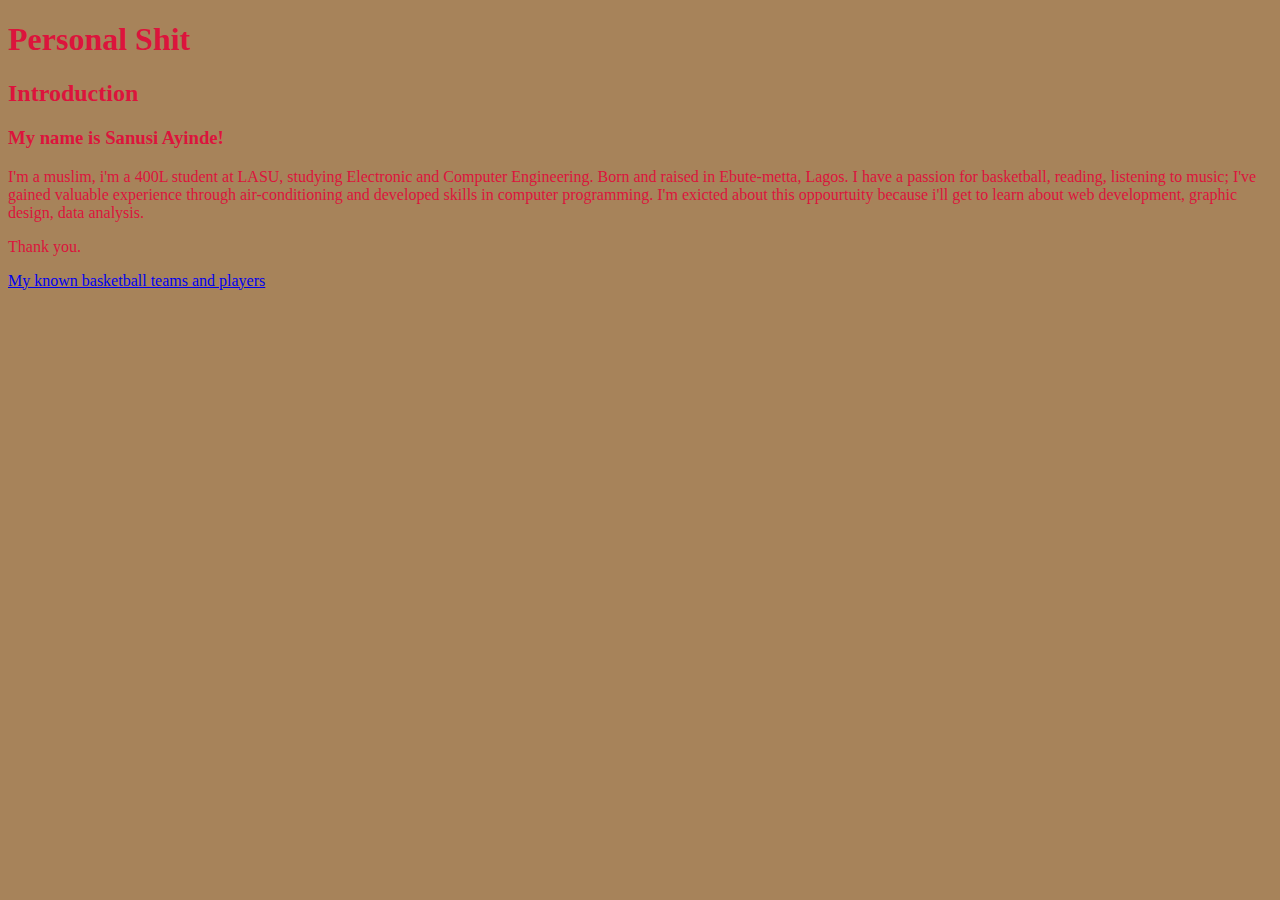
<file: index.html>
<!DOCTYPE html>
<html lang="en">
<head>
	<meta charset="UTF-8">
	<meta name="viewport" content="width=device-width, initial-scale=1.0">
	<title>Personal Shit</title>
	<link rel="stylesheet" href="style.css">
</head>
<body class="main">
	<h1>Personal Shit</h1>

<section class="section1">
<h2>Introduction</h2>
<h3>My name is Sanusi Ayinde!</h3>
	<p>I'm a muslim, i'm a 400L student at LASU, studying Electronic and Computer Engineering. Born and raised in Ebute-metta, Lagos. I have a passion for basketball, reading, listening to music; I've gained valuable experience through air-conditioning and developed skills in computer programming. I'm exicted about this oppourtuity because i'll get to learn about web development, graphic design, data analysis. </p>
</section>

<section>
	<p>Thank you.</p>
</section>

<a href="./Basketball.html"> My known basketball teams and players</a>

</body>
</html>
</file>
<file: style.css>
/* .main {background-color: crimson;}
.main h1{color: darkgreen; 
    background-color: black; 
    font-size: 100px;
}

.main h2{background-color:purple;
    color:blue ;
    font-size: 75px;}
   
.main h3{color: brown; 
    font-size: 50px;
    background-color: yellowgreen;}
.section1{background-color:green;}
.main section{font-size: 25px;} */

body{background-color: rgb(167, 131, 90);
color:crimson ;}
</file>
